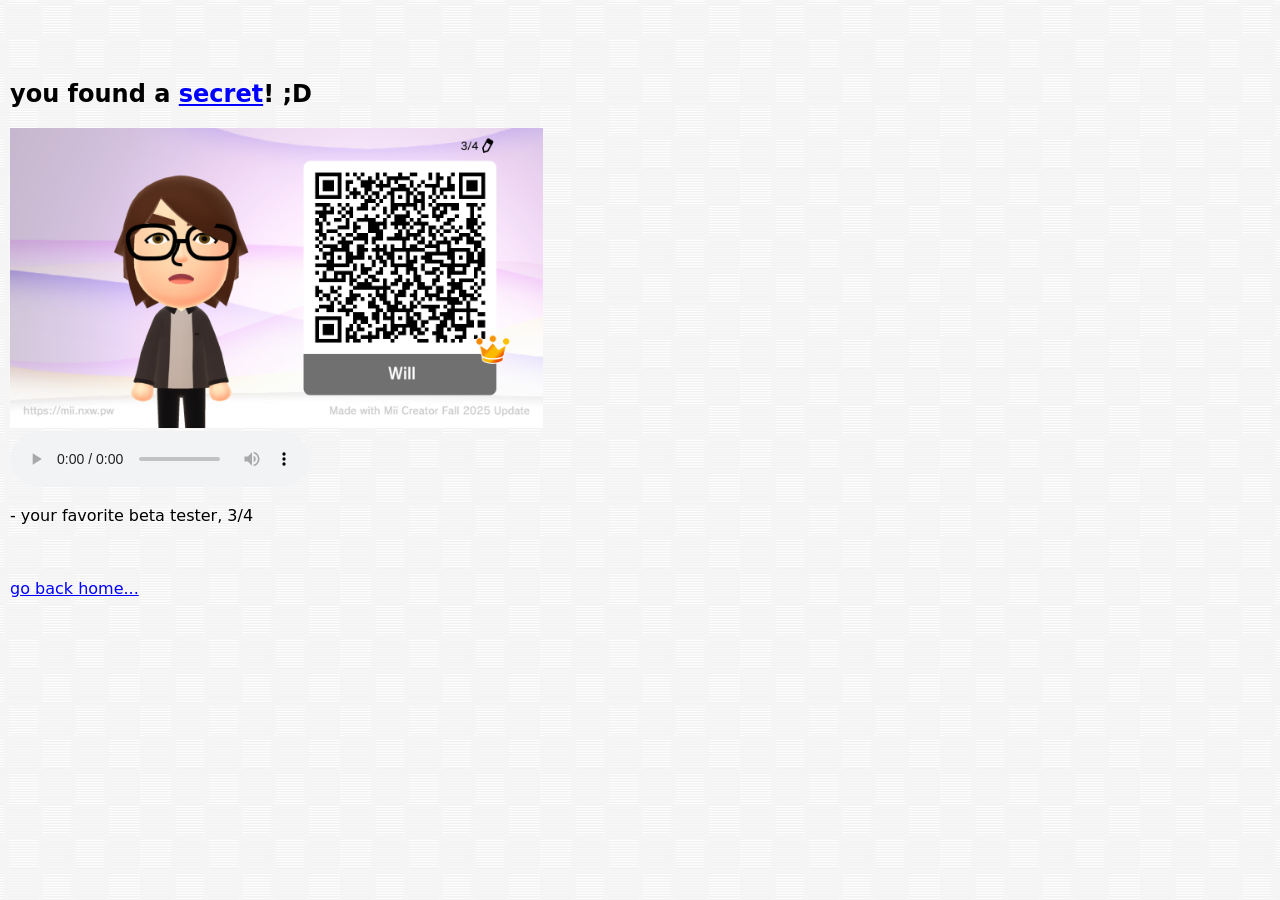
<file: secret/34.html>
<!DOCTYPE html>
<html lang="en" data-page="secret34">
    <head>
        <link rel="stylesheet" href="/assets/css/main.css">
        <meta charset="UTF-8">
        <meta name="viewport" content="width=device-width, initial-scale=1.0">
        <title>3/4's hidden secret</title>
    </head>
    <body>
        <!--
            I lost a bet..
            I said "if you beat me in chess i'll give you a secret page".
            I was not expecting him to win that match.
        -->
        <main>
            <h2>you found a <a href="/manual/view.html?page=5">secret</a>! ;D</h2>
            <img src="/assets/img/miiQR/WillQRcode.png" alt="" class="secretQRcode" width="auto" height="300em"><br>
            <audio controls autoplay>
                <source src="https://files.turtldev.online/sonic-segacd-littleplanet.mp3" type="audio/mpeg">
                Your browser does not support the audio element. What is this, 1999?
            </audio><br>
            <p>- your favorite beta tester, 3/4</p><br><br>

            <a href="../index.html">go back home...</a>
        </main>
    </body>
    <script>
        window.SKIP_DEVTOOLS = true;
    </script>
    <script type="module" src="/assets/js/main.js"></script>
</html>
</file>
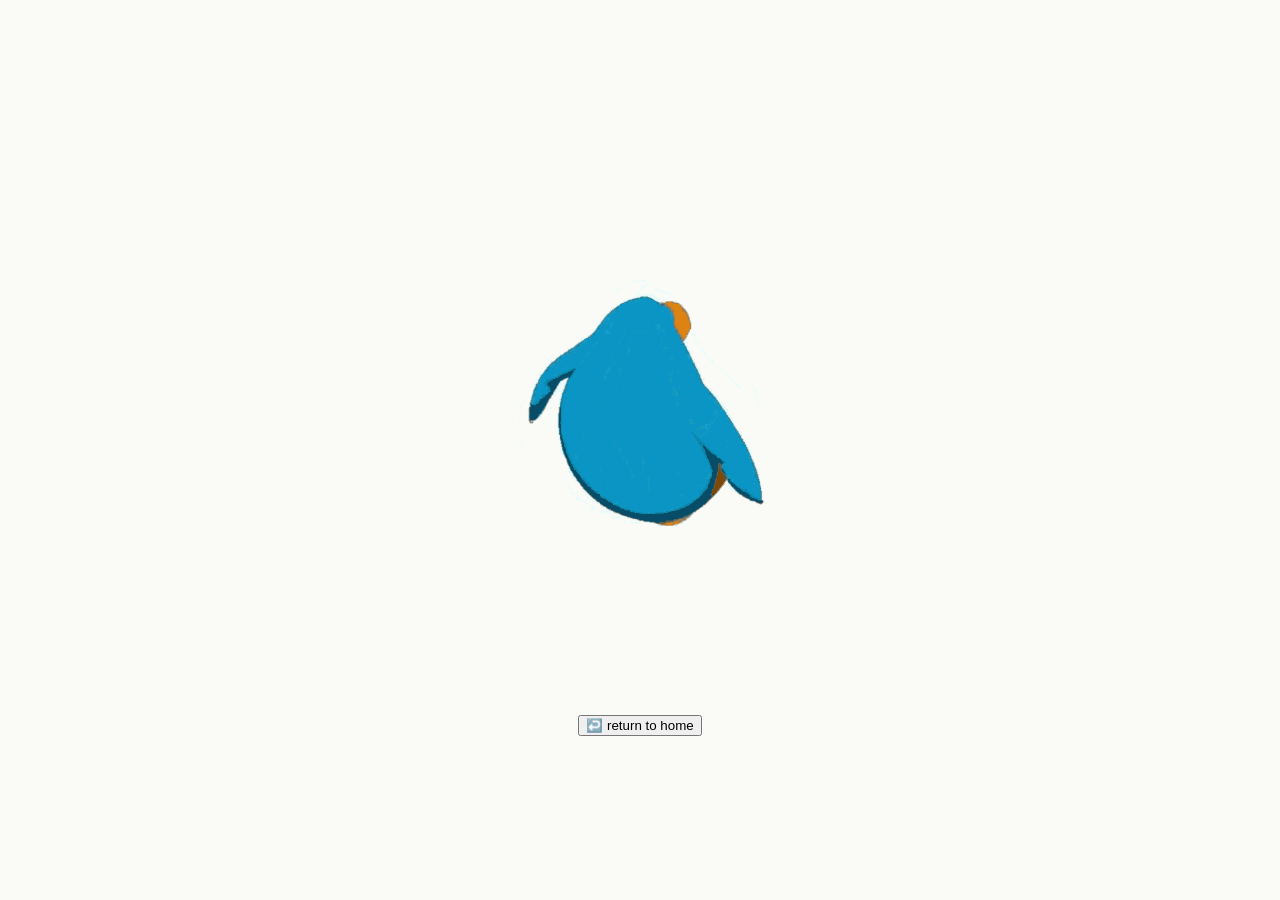
<file: secret/penguino.html>
<!-- Maybe there's more to this page than you thought.. -->
<!DOCTYPE html>
<html lang="en" data-page="penguino">
    <head>
        <meta charset="UTF-8">
        <meta name="viewport" content="width=, initial-scale=1.0">
        <title>mr. penguino is here to see you..</title>
        <link rel="stylesheet" href="/assets/css/main.css">
        <style>
            .the-penguino-holder {
                z-index: 1;
                transition: transform 2s ease-in-out, filter 0.5s ease-in-out;
            }
            .the-penguino-holder:hover {
                transform: scale(20);
                transition: transform 10s ease-in-out, filter 1.5s ease-in-out;
                filter: sepia(1) hue-rotate(-50deg) saturate(5);
            }

            .penguino {
                z-index: 2;
                position: relative;
                border-radius: 30%;
                transform-style: preserve-3d;
                animation: rotate3d 4s linear infinite;
            }

            .penguino:hover {
                animation: rotate3d 1s linear infinite;
            }


            /* This is amazing. I love CSS. This is funny. Also, how? When was this added? Who asked for this?
                    - your slightly confused but amazed friendly neighborhood turtledevv
            */
            @keyframes rotate3d {
                0% { transform: rotateX(0deg) rotateY(0deg) rotateZ(0deg); }
                100% { transform: rotateX(360deg) rotateY(360deg) rotateZ(360deg); }
            }

            body {
                background: #fafbf7;
                height: 100vh;
                width: 100vw;
                display: flex;
                justify-content: center;
                align-items: center;
                flex-direction: column;
                overflow: hidden;
                text-align: center;
                perspective: 900px;
            }

            button {
                /* y doesn't this work? am i just stupid?? */
                /* edit; yes! i am! */
                position: relative;
                z-index: 6969;
            }
        </style>
    </head>
    <body>
        <!--
            Oh, hi there. You found this secret page.

            I do have to say; I love being part of the
            MiiTube team. I get to work at my own pace,
            and make funny things like this.

            Did you ever grow up with Club Penguin?
            Yes, no, whatever. I can't hear you anyways.
            This is a comment. Dummy.

                - your friendly neighborhood turtledevv
        -->
        <main>
            <div class="the-penguino-holder">
                <img src="/assets/img/mr penguino.gif" class="penguino" width="400px"><br><br><br>
            </div>
            <a href="/index.html"><button style="margin-top: 50px;">↩️ return to home</button></a>
        </main>
        <script type="module" src="/assets/js/main.js"></script>
    </body>
</html>
</file>
<file: assets/css/main.css>
@import url("root.css");
@import url("tooltip.css");
@import url("buttons.css");

/* general */

html,body {
    margin: 0;
    padding: 0;
}

input, textarea, select, option {
  font: inherit;
}

a:link {
  color: var(--text_link);
}

a:visited {
  color: var(--text_linkVisited);
}


body {
  margin: 0;

  background: var(--bg_src);
  background-position: var(--bg_pos);
  background-repeat: var(--bg_rept);
  background-size: var(--bg_size);
  background-attachment: var(--bg_atchmnt);
  animation: var(--bg_anim);

  color: var(--text_color);
  font-family: var(--text_defaultFont);
  position: relative;
}

body::before {
  content: "";
  position: fixed;
  inset: 0;
  z-index: -1;
}

@keyframes drift {
    0%   { background-position: 0% 0%; }
    100% { background-position: 100% 100%; }
}

main {
    margin: var(--misc_contentMargin);
}

.title {
    display: flex;
    align-items: center;
    gap: 10px;
    font-size: 1.2em;
    font-weight: bold;
}

.secretQRcode {
    width: fill;
    max-width: 750px;
}

#loading-screen {
  position: fixed;
  inset: 0;
  background: #000;
  color: #21e2d9;
  display: flex;
  flex-direction: column;
  align-items: center;
  justify-content: center;
  z-index: 9999;
  transition: opacity 0.6s ease, visibility 0.6s ease;
}

#loading-screen.hidden {
  opacity: 0;
  visibility: hidden;
}

.spinner {
  background: var(--loading-wheel);
  background-size: cover;
  background-position: center;
  background-repeat: no-repeat;
  width: 80px;
  height: 80px;
  animation: spin 1s linear infinite;
}

@keyframes spin {
  to { transform: rotate(360deg); }
}




/* Developer stuffs */

#devbadge {
  position: fixed;
  inset: var(--dev_buttonPos);
  margin: 4px;
  z-index: 6942067;
  pointer-events: auto;
  user-select: none;
  padding: 6px 10px;
  font-size: 18px;
  font-weight: 700;
  letter-spacing: 0.06em;
  border-radius: 6px;
  background: rgba(255, 255, 255, 0.85);
  backdrop-filter: blur(10px) saturate(150%);
  color: rgba(0, 0, 0, 0.49);
  backdrop-filter: saturate(120%) blur(4px);
  box-shadow: 0 6px 18px rgba(0, 0, 0, 0.35);
  transform: translateZ(0);
  opacity: 0.95;
  cursor: pointer;
  transition: transform 0.2s ease-in-out;
}

#devbadge:active {
  transition: transform 0.1s ease-in-out;
  transform: scale(1.1);
}

#devmenu {
  transition: 0.2s ease-in-out;
  position: fixed;
  inset: var(--dev_menuPos);
  width: fit-content;
  min-width: 240px;
  max-width: 500px;
  background: rgba(255, 255, 255, 0.85);
  backdrop-filter: blur(10px) saturate(150%);
  border-radius: 10px;
  box-shadow: 0 8px 22px rgba(0,0,0,0.25);
  color: #222;
  z-index: 696721;
  display: none;
  opacity: 0;
  flex-direction: column;
}

#devmenu.show { display: flex; opacity: 1; }

#devmenu header {
  font-family: "Wii Sans", var(--text_defaultFont);
  font-weight: 700;
  font-size: 15px;
  padding: 10px;
  border-bottom: 1px solid rgba(0, 0, 0, 0.1);
  display: flex;
  justify-content: space-between;
  align-items: center;
}

#devmenu header button {
  background: none;
  border: none;
  font-size: 16px;
  cursor: pointer;
  color: #333;
}

#devmenu .buttons {
  display: grid;
  grid-template-columns: repeat(2, 1fr);
  flex-direction: column;
  padding: 8px;
  gap: 6px;
}

#devmenu .buttons button {
  display: flex !important;
  cursor: pointer;
}

#devmenu .force-theme {
  border-top: 1px solid rgba(0, 0, 0, 0.1);
  padding: 8px 10px 10px;
  display: flex;
  flex-direction: column;
  gap: 6px;
}

#devmenu .force-theme label {
  font-size: 13px;
  font-weight: 600;
  opacity: 0.75;
}

#devmenu .force-theme .input-row {
  display: flex;
  gap: 6px;
}

#devmenu .force-theme input {
  flex: 1;
  border: 1px solid rgba(0, 0, 0, 0.15);
  border-radius: 6px;
  padding: 6px 8px;
  font-size: 13px;
  outline: none;
  background: rgba(255,255,255,0.7);
  transition: border 0.15s ease;
}

#devmenu .force-theme input:focus {
  border-color: rgba(0,0,0,0.3);
}

#devmenu .force-theme button {
  padding: 6px 10px;
  cursor: pointer;
  font-weight: 600;
}
</file>
